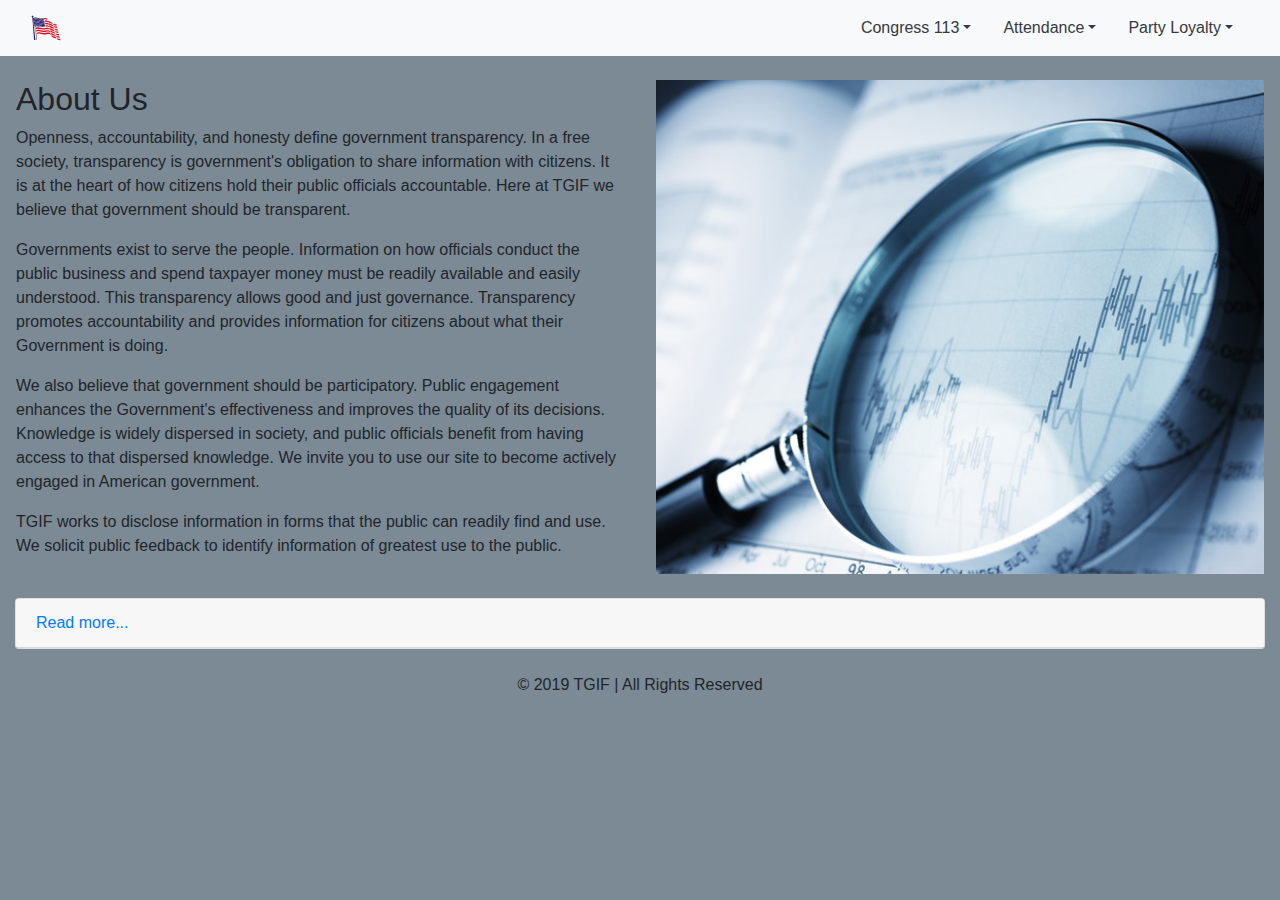
<file: index.html>
<!DOCTYPE html>
<html lang="en">
  <head>
    <meta charset="utf-8" />
    <meta name="viewport" content="width=device-width, initial-scale=1, shrink-to-fit=no" />
    <title>Transparent Government In Fact</title>
    <link
      rel="stylesheet"
      href="https://stackpath.bootstrapcdn.com/bootstrap/4.3.1/css/bootstrap.min.css"
      integrity="sha384-ggOyR0iXCbMQv3Xipma34MD+dH/1fQ784/j6cY/iJTQUOhcWr7x9JvoRxT2MZw1T"
      crossorigin="anonymous"
    />
    <link rel="stylesheet" href="style.css" />
    <link rel="icon" href="img/favicon.png" />
  </head>
  <body>
    <header>
      <nav class="navbar navbar-expand-lg navbar-light bg-light">
        <div class="container">
          <a class="navbar-brand" href="#">
            <img src="./img/logo.svg" class="d-inline-block align-top" alt="logo" />
          </a>
          <button class="navbar-toggler" type="button" data-toggle="collapse" data-target="#navbarSupportedContent">
            <span class="navbar-toggler-icon"></span>
          </button>
          <div class="collapse navbar-collapse" id="navbarSupportedContent">
            <ul class="nav ml-auto">
              <li class="nav-item dropdown">
                <a
                  class="nav-link dropdown-toggle text-dark"
                  data-toggle="dropdown"
                  href="#"
                  role="button"
                  aria-haspopup="true"
                  aria-expanded="false"
                  >Congress 113</a
                >
                <div class="dropdown-menu">
                  <a class="dropdown-item" href="./house-data.html">House</a>
                  <a class="dropdown-item" href="./senate-data.html">Senate</a>
                </div>
              </li>
              <li class="nav-item dropdown">
                <a
                  class="nav-link dropdown-toggle text-dark"
                  data-toggle="dropdown"
                  href="#"
                  role="button"
                  aria-haspopup="true"
                  aria-expanded="false"
                  >Attendance</a
                >
                <div class="dropdown-menu">
                  <a class="dropdown-item" href="./house-attendance.html">House</a>
                  <a class="dropdown-item" href="./senate-attendance.html">Senate</a>
                </div>
              </li>
              <li class="nav-item dropdown">
                <a
                  class="nav-link dropdown-toggle text-dark"
                  data-toggle="dropdown"
                  href="#"
                  role="button"
                  aria-haspopup="true"
                  aria-expanded="false"
                  >Party Loyalty</a
                >
                <div class="dropdown-menu">
                  <a class="dropdown-item" href="./house-loyalty.html">House</a>
                  <a class="dropdown-item" href="./senate-loyalty.html">Senate</a>
                </div>
              </li>
            </ul>
          </div>
        </div>
      </nav>
    </header>
    <main>
      <div class="container">
        <div class="row">
          <div class="col-xl-6 col-lg-6 col-12 pt-4 pb-4 px-3">
            <h2>About Us</h2>
            <p>
              Openness, accountability, and honesty define government transparency. In a free society, transparency is
              government's obligation to share information with citizens. It is at the heart of how citizens hold their public
              officials accountable. Here at TGIF we believe that government should be transparent.
            </p>
            <p>
              Governments exist to serve the people. Information on how officials conduct the public business and spend taxpayer
              money must be readily available and easily understood. This transparency allows good and just governance.
              Transparency promotes accountability and provides information for citizens about what their Government is doing.
            </p>
            <p>
              We also believe that government should be participatory. Public engagement enhances the Government's effectiveness
              and improves the quality of its decisions. Knowledge is widely dispersed in society, and public officials benefit
              from having access to that dispersed knowledge. We invite you to use our site to become actively engaged in American
              government.
            </p>
            <p>
              TGIF works to disclose information in forms that the public can readily find and use. We solicit public feedback to
              identify information of greatest use to the public.
            </p>
          </div>
          <div class="col-xl-6 col-lg-6 col-12 py-4 px-3">
            <div class="main-img"></div>
          </div>
        </div>
        <div id="accordion">
          <div class="card">
            <div class="card-header">
              <a class="card-link" data-toggle="collapse" href="#collapseOne"> Read more... </a>
            </div>
            <div id="collapseOne" class="collapse" data-parent="#accordion">
              <div class="card-body">
                <h3>Background History of Government Transparency</h3>
                <p>
                  In the West, the idea that government should be open to public scrutiny and susceptible to public opinion dates
                  back at least to the time of the Enlightenment, when many philosophes made an attack on absolutist doctrine of
                  state secrecy, a core part of their intellectual project. The passage of formal legislative instruments to this
                  end can also be traced to this time with Sweden, for example, (which then included Finland as a Swedish-governed
                  territory) enacting free press legislation as part of its constitution (Freedom of the Press Act, 1766). This
                  approach, and that of the philosophes more broadly, is strongly related to recent historiography on the
                  eighteenth-century public sphere.
                </p>
                <p>
                  Influenced by Enlightenment thought, the revolutions in America (1776) and France (1789), freedom of the press
                  enshrined provisions and requirements for public budgetary accounting and freedom of the press in constitutional
                  articles. In the nineteenth century, attempts by Metternichean statesmen to row back on these measures were
                  vigorously opposed by a number of eminent liberal politicians and writers, Bentham, Mill and Acton prominent
                  among the latter.
                </p>
                <p>
                  Open government is widely seen to be a key hallmark of contemporary democratic practice and is often linked to
                  the passing of freedom of information legislation. Scandinavian countries claim to have adopted the first
                  freedom of information legislation, dating the origins of its modern provisions to the eighteenth century and
                  Finland continuing the presumption of openness after gaining independence in 1917, passing its Act on Publicity
                  of Official Documents in 1951 (superseded by new legislation in 1999).
                </p>
                <p>
                  The United States passed its Freedom of Information Act (FOIA) in 1966, FOIAs, Access to Information Acts (AIAs)
                  or equivalent laws were passed in Denmark and Norway in 1970.
                </p>
              </div>
            </div>
          </div>
        </div>
      </div>
      <div class="container">
        <footer>
          <p class="text-center py-4">&copy; 2019 TGIF &#124; All Rights Reserved</p>
        </footer>
      </div>
    </main>

    <script
      src="https://code.jquery.com/jquery-3.3.1.slim.min.js"
      integrity="sha384-q8i/X+965DzO0rT7abK41JStQIAqVgRVzpbzo5smXKp4YfRvH+8abtTE1Pi6jizo"
      crossorigin="anonymous"
    ></script>
    <script
      src="https://cdnjs.cloudflare.com/ajax/libs/popper.js/1.14.7/umd/popper.min.js"
      integrity="sha384-UO2eT0CpHqdSJQ6hJty5KVphtPhzWj9WO1clHTMGa3JDZwrnQq4sF86dIHNDz0W1"
      crossorigin="anonymous"
    ></script>
    <script
      src="https://stackpath.bootstrapcdn.com/bootstrap/4.3.1/js/bootstrap.min.js"
      integrity="sha384-JjSmVgyd0p3pXB1rRibZUAYoIIy6OrQ6VrjIEaFf/nJGzIxFDsf4x0xIM+B07jRM"
      crossorigin="anonymous"
    ></script>
  </body>
</html>
</file>
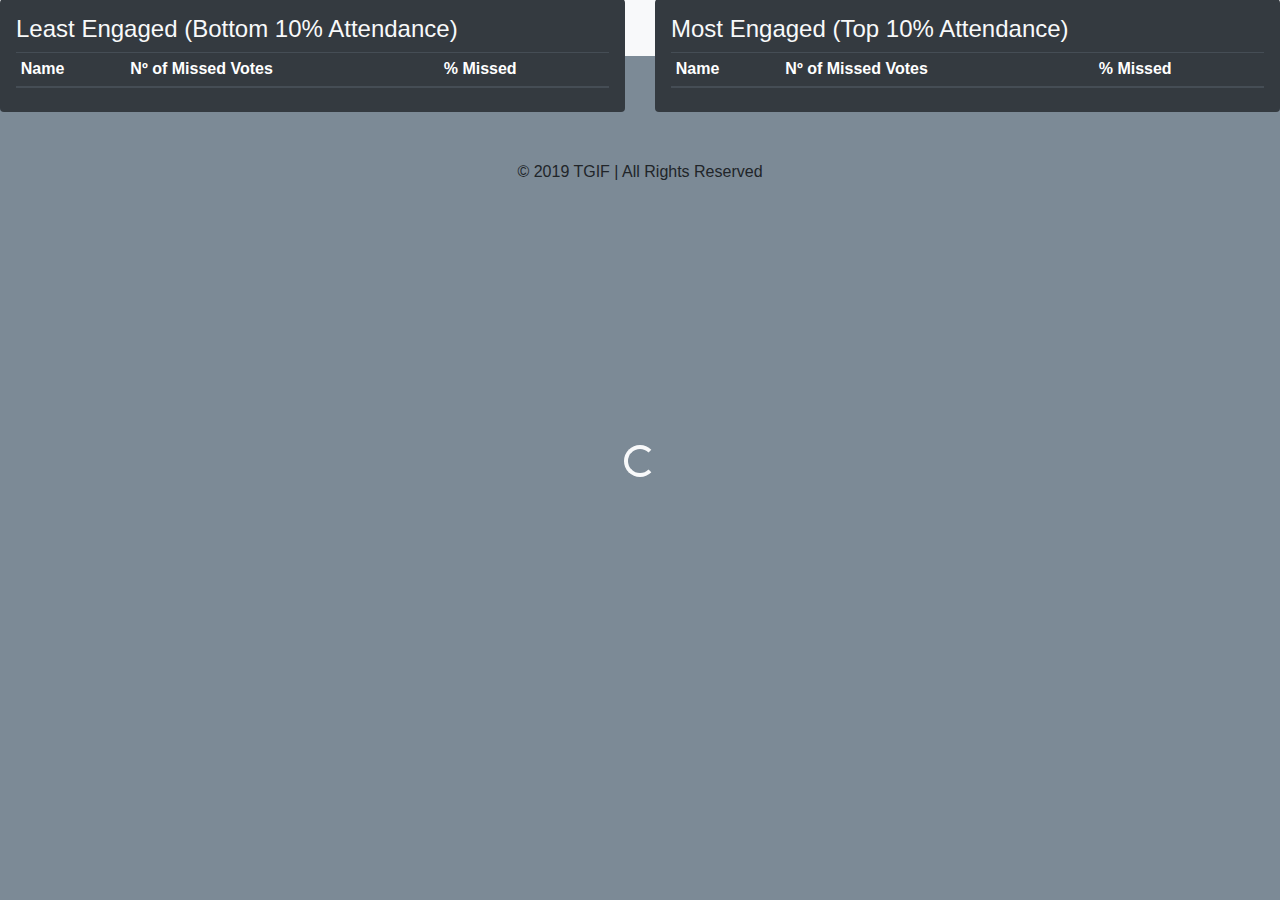
<file: house-attendance.html>
<!DOCTYPE html>
<html lang="en">
  <head>
    <meta charset="utf-8" />
    <meta name="viewport" content="width=device-width, initial-scale=1, shrink-to-fit=no" />
    <title>House Attendance</title>
    <link
      rel="stylesheet"
      href="https://stackpath.bootstrapcdn.com/bootstrap/4.3.1/css/bootstrap.min.css"
      integrity="sha384-ggOyR0iXCbMQv3Xipma34MD+dH/1fQ784/j6cY/iJTQUOhcWr7x9JvoRxT2MZw1T"
      crossorigin="anonymous"
    />
    <link rel="stylesheet" href="style.css" />
    <link rel="icon" href="img/favicon.png" />
  </head>
  <body>
    <header>
      <nav class="navbar navbar-expand-lg navbar-light bg-light">
        <div class="container">
          <a class="navbar-brand" href="./index.html">
            <img src="./img/logo.svg" class="d-inline-block align-top" alt="logo" />
          </a>
          <button class="navbar-toggler" type="button" data-toggle="collapse" data-target="#navbarSupportedContent">
            <span class="navbar-toggler-icon"></span>
          </button>
          <div class="collapse navbar-collapse" id="navbarSupportedContent">
            <ul class="nav ml-auto">
              <li class="nav-item dropdown">
                <a
                  class="nav-link dropdown-toggle text-dark"
                  data-toggle="dropdown"
                  href="#"
                  role="button"
                  aria-haspopup="true"
                  aria-expanded="false"
                  >Congress 113</a
                >
                <div class="dropdown-menu">
                  <a class="dropdown-item" href="./house-data.html">House</a>
                  <a class="dropdown-item" href="./senate-data.html">Senate</a>
                </div>
              </li>
              <li class="nav-item dropdown">
                <a
                  class="nav-link dropdown-toggle text-dark"
                  data-toggle="dropdown"
                  href="#"
                  role="button"
                  aria-haspopup="true"
                  aria-expanded="false"
                  >Attendance</a
                >
                <div class="dropdown-menu">
                  <a class="dropdown-item" href="#">House</a>
                  <a class="dropdown-item" href="./senate-attendance.html">Senate</a>
                </div>
              </li>
              <li class="nav-item dropdown">
                <a
                  class="nav-link dropdown-toggle text-dark"
                  data-toggle="dropdown"
                  href="#"
                  role="button"
                  aria-haspopup="true"
                  aria-expanded="false"
                  >Party Loyalty</a
                >
                <div class="dropdown-menu">
                  <a class="dropdown-item" href="./house-loyalty.html">House</a>
                  <a class="dropdown-item" href="./senate-loyalty.html">Senate</a>
                </div>
              </li>
            </ul>
          </div>
        </div>
      </nav>
    </header>
    <main>
      <div id="loading-page"></div>
      <div class="container">
        <div class="row  justify-content-between">
          <div class="col-6 pl-0">
            <div class="bg-dark flex-align-center my-4 text-light pt-3 mt-1 rounded p-3">
              <h4>Attendance</h4>
              <p>
                The Constitution specifies that a majority of members constitutes a quorum to do business in each house.
                Representatives and senators rarely force the presence of a quorum by demanding quorum calls; thus, in most cases,
                debates continue even if a majority is not present.
              </p>
              <p>
                The Senate uses roll-call votes; a clerk calls out the names of all the senators, each senator stating "aye" or
                "no" when his or her name is announced. The House reserves roll-call votes for the most formal matters, as a
                roll-call of all 435 representatives takes quite some time; normally, members vote by electronic device. In the
                case of a tie, the motion in question fails. In the Senate, the Vice President may (if present) cast the
                tiebreaking vote.
              </p>
            </div>
          </div>
          <div class="col-6 pr-0 flex-align-center">
            <div class="bg-dark flex-align-center my-4 text-light pt-3 mt-1 rounded p-3">
              <h4>House at a Glance</h4>
              <table class="table table-sm table-dark">
                <thead>
                  <tr>
                    <th>Party</th>
                    <th>Members</th>
                    <th>% Voted with Party</th>
                  </tr>
                </thead>
                <tbody id="at-a-glance"></tbody>
              </table>
            </div>
          </div>
        </div>
        <div class="row justify-content-between">
          <div class="col-6  pl-0">
            <div class="bg-dark flex-align-center my-4 text-light pt-3 mt-1 rounded p-3">
              <h4>Least Engaged (Bottom 10% Attendance)</h4>
              <table class="table table-sm table-dark">
                <thead>
                  <tr>
                    <th>Name</th>
                    <th>Nº of Missed Votes</th>
                    <th>% Missed</th>
                  </tr>
                </thead>
                <tbody id="least-engaged"></tbody>
              </table>
            </div>
          </div>
          <div class="col-6  pr-0">
            <div class="bg-dark flex-align-center my-4 text-light pt-3 mt-1 rounded p-3">
              <h4>Most Engaged (Top 10% Attendance)</h4>
              <table class="table table-sm table-dark">
                <thead>
                  <tr>
                    <th>Name</th>
                    <th>Nº of Missed Votes</th>
                    <th>% Missed</th>
                  </tr>
                </thead>
                <tbody id="most-engaged"></tbody>
              </table>
            </div>
          </div>
        </div>
      </div>
      <div class="container">
        <footer>
          <p class="text-center py-4">&copy; 2019 TGIF &#124; All Rights Reserved</p>
        </footer>
      </div>
    </main>

    <script
      src="https://code.jquery.com/jquery-3.3.1.slim.min.js"
      integrity="sha384-q8i/X+965DzO0rT7abK41JStQIAqVgRVzpbzo5smXKp4YfRvH+8abtTE1Pi6jizo"
      crossorigin="anonymous"
    ></script>
    <script
      src="https://cdnjs.cloudflare.com/ajax/libs/popper.js/1.14.7/umd/popper.min.js"
      integrity="sha384-UO2eT0CpHqdSJQ6hJty5KVphtPhzWj9WO1clHTMGa3JDZwrnQq4sF86dIHNDz0W1"
      crossorigin="anonymous"
    ></script>
    <script
      src="https://stackpath.bootstrapcdn.com/bootstrap/4.3.1/js/bootstrap.min.js"
      integrity="sha384-JjSmVgyd0p3pXB1rRibZUAYoIIy6OrQ6VrjIEaFf/nJGzIxFDsf4x0xIM+B07jRM"
      crossorigin="anonymous"
    ></script>
    <script src="./functionalities.js"></script>
  </body>
</html>
</file>
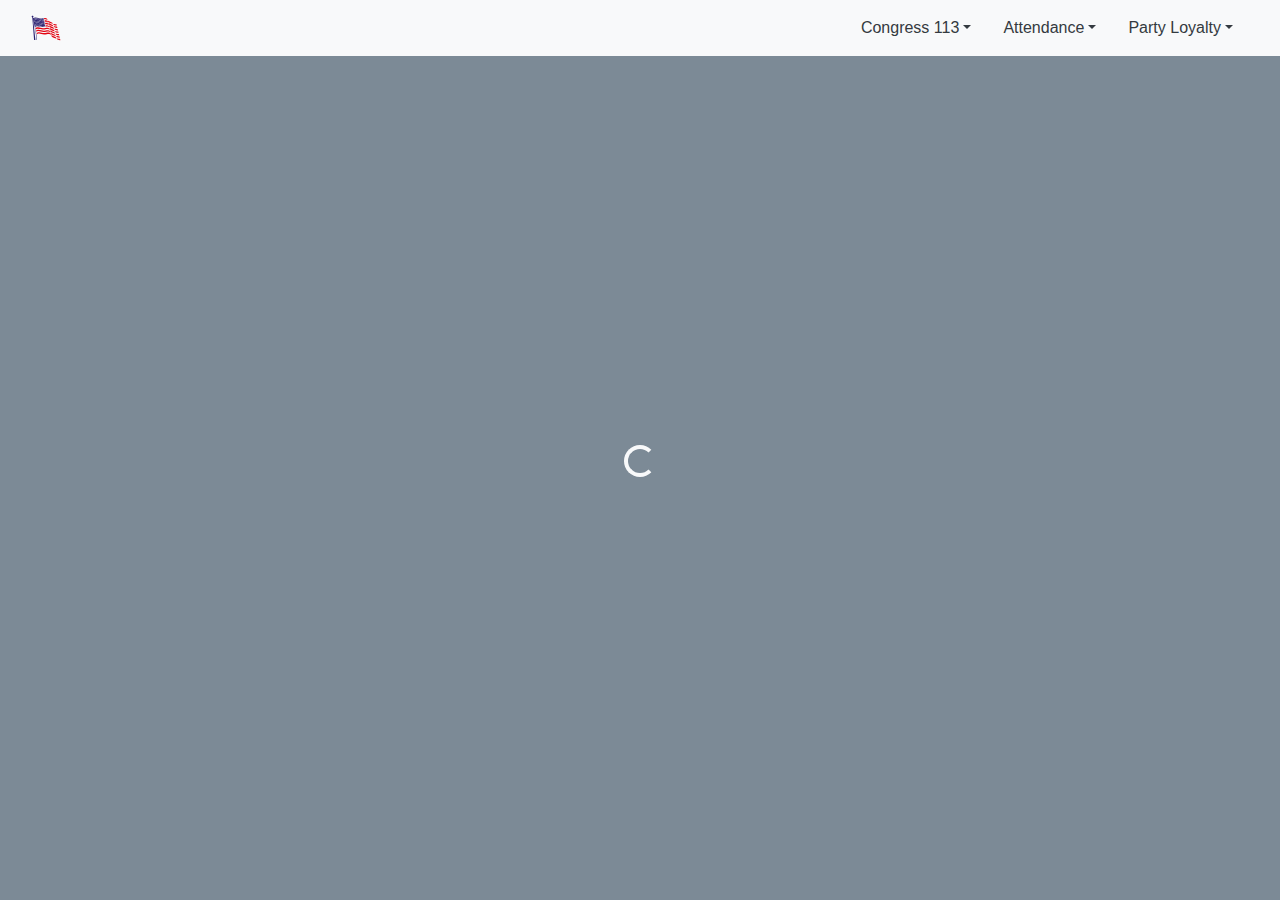
<file: house-data.html>
<!DOCTYPE html>
<html lang="en">
  <head>
    <meta charset="utf-8" />
    <meta name="viewport" content="width=device-width, initial-scale=1, shrink-to-fit=no" />
    <title>House</title>
    <link
      rel="stylesheet"
      href="https://stackpath.bootstrapcdn.com/bootstrap/4.3.1/css/bootstrap.min.css"
      integrity="sha384-ggOyR0iXCbMQv3Xipma34MD+dH/1fQ784/j6cY/iJTQUOhcWr7x9JvoRxT2MZw1T"
      crossorigin="anonymous"
    />
    <link rel="stylesheet" href="style.css" />
    <link rel="icon" href="img/favicon.png" />

  </head>
  <body>
    <header>
      <nav class="navbar navbar-expand-lg navbar-light bg-light">
        <div class="container">
          <a class="navbar-brand" href="./index.html">
            <img src="./img/logo.svg" class="d-inline-block align-top" alt="logo" />
          </a>
          <button class="navbar-toggler" type="button" data-toggle="collapse" data-target="#navbarSupportedContent">
            <span class="navbar-toggler-icon"></span>
          </button>
          <div class="collapse navbar-collapse" id="navbarSupportedContent">
            <ul class="nav ml-auto">
              <li class="nav-item dropdown">
                <a
                  class="nav-link dropdown-toggle text-dark"
                  data-toggle="dropdown"
                  href="#"
                  role="button"
                  aria-haspopup="true"
                  aria-expanded="false"
                  >Congress 113</a
                >
                <div class="dropdown-menu">
                  <a class="dropdown-item" href="#">House</a>
                  <a class="dropdown-item" href="./senate-data.html">Senate</a>
                </div>
              </li>
              <li class="nav-item dropdown">
                <a
                  class="nav-link dropdown-toggle text-dark"
                  data-toggle="dropdown"
                  href="#"
                  role="button"
                  aria-haspopup="true"
                  aria-expanded="false"
                  >Attendance</a
                >
                <div class="dropdown-menu">
                  <a class="dropdown-item" href="./house-attendance.html">House</a>
                  <a class="dropdown-item" href="./senate-attendance.html">Senate</a>
                </div>
              </li>
              <li class="nav-item dropdown">
                <a
                  class="nav-link dropdown-toggle text-dark"
                  data-toggle="dropdown"
                  href="#"
                  role="button"
                  aria-haspopup="true"
                  aria-expanded="false"
                  >Party Loyalty</a
                >
                <div class="dropdown-menu">
                  <a class="dropdown-item" href="./house-loyalty.html">House</a>
                  <a class="dropdown-item" href="./senate-loyalty.html">Senate</a>
                </div>
              </li>
            </ul>
          </div>
        </div>
      </nav>
    </header>
    <main>
        <div id="loading-page"></div>
      <div class="container">
        <div class="row">
          <div class="col-12  flex-align-center my-4 bg-dark text-light pt-3 mt-1 rounded">
            <h3>Congressmen</h3>
            <p>
              The major power of the House is to pass federal legislation that affects the entire country, although its bills must
              also be passed by the Senate and further agreed to by the U.S. President before becoming law (unless both the House
              and Senate re-pass the legislation with a two-thirds majority in each chamber). The House has some exclusive powers:
              the power to initiate revenue bills, to impeach officials (impeached officials are subsequently tried in the
              Senate), and to elect the U.S. President in case there is no majority in the Electoral College.
            </p>
            <p>
              Each U.S. state is represented in the House in proportion to its population as measured in the census, but every
              state is entitled to at least one representative.
            </p>
          </div>
        </div>
        <div class="row">
          <div class="col-12 bg-dark text-light filters rounded-top">
            <div class="checkboxes">
              <p>Filter by Party:</p>
              <input type="checkbox" id="democrats"/>Democrats
              <input type="checkbox" id="republicans"/>Republicans
              <input type="checkbox" id="independents"/>Independents
            </div>
            <div class="state-select">
              <select id="states">
              </select>
              
            </div>
          </div>
        </div>
            <div class="row">
              <div class="col-12 bg-dark text-light rounded-bottom">
            <table id="mainTable" class="table table-sm table-dark"></table>
            </div>
            </div>
          </div>
        </div>
      </div>
      <div class="container">
          <footer>
            <p class="text-center py-4">&copy; 2019 TGIF &#124; All Rights Reserved</p>
          </footer>
        </div>
    </main>
    
    <script src="functionalities.js"></script>
    <script
      src="https://code.jquery.com/jquery-3.3.1.slim.min.js"
      integrity="sha384-q8i/X+965DzO0rT7abK41JStQIAqVgRVzpbzo5smXKp4YfRvH+8abtTE1Pi6jizo"
      crossorigin="anonymous"
    ></script>
    <script
      src="https://cdnjs.cloudflare.com/ajax/libs/popper.js/1.14.7/umd/popper.min.js"
      integrity="sha384-UO2eT0CpHqdSJQ6hJty5KVphtPhzWj9WO1clHTMGa3JDZwrnQq4sF86dIHNDz0W1"
      crossorigin="anonymous"
    ></script>
    <script
      src="https://stackpath.bootstrapcdn.com/bootstrap/4.3.1/js/bootstrap.min.js"
      integrity="sha384-JjSmVgyd0p3pXB1rRibZUAYoIIy6OrQ6VrjIEaFf/nJGzIxFDsf4x0xIM+B07jRM"
      crossorigin="anonymous"
    ></script>
  </body>
</html>
</file>
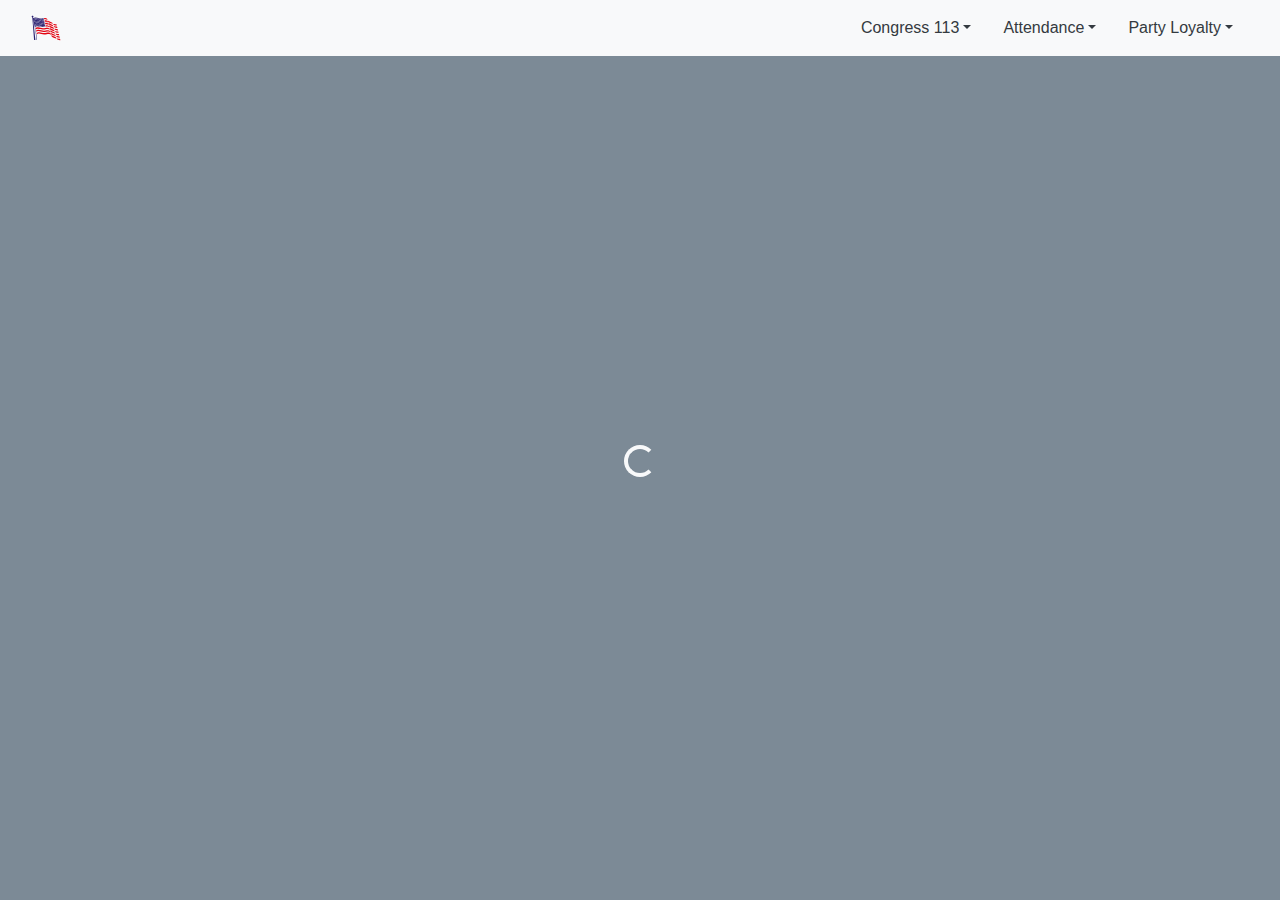
<file: house-loyalty.html>
<!DOCTYPE html>
<html lang="en">
  <head>
    <meta charset="utf-8" />
    <meta name="viewport" content="width=device-width, initial-scale=1, shrink-to-fit=no" />
    <title>House Loyalty</title>
    <link
      rel="stylesheet"
      href="https://stackpath.bootstrapcdn.com/bootstrap/4.3.1/css/bootstrap.min.css"
      integrity="sha384-ggOyR0iXCbMQv3Xipma34MD+dH/1fQ784/j6cY/iJTQUOhcWr7x9JvoRxT2MZw1T"
      crossorigin="anonymous"
    />
    <link rel="stylesheet" href="style.css" />
    <link rel="icon" href="img/favicon.png" />
  </head>
  <body>
    <header>
      <nav class="navbar navbar-expand-lg navbar-light bg-light">
        <div class="container">
          <a class="navbar-brand" href="./index.html">
            <img src="./img/logo.svg" class="d-inline-block align-top" alt="logo" />
          </a>
          <button class="navbar-toggler" type="button" data-toggle="collapse" data-target="#navbarSupportedContent">
            <span class="navbar-toggler-icon"></span>
          </button>
          <div class="collapse navbar-collapse" id="navbarSupportedContent">
            <ul class="nav ml-auto">
              <li class="nav-item dropdown">
                <a
                  class="nav-link dropdown-toggle text-dark"
                  data-toggle="dropdown"
                  href="#"
                  role="button"
                  aria-haspopup="true"
                  aria-expanded="false"
                  >Congress 113</a
                >
                <div class="dropdown-menu">
                  <a class="dropdown-item" href="./house-data.html">House</a>
                  <a class="dropdown-item" href="./senate-data.html">Senate</a>
                </div>
              </li>
              <li class="nav-item dropdown">
                <a
                  class="nav-link dropdown-toggle text-dark"
                  data-toggle="dropdown"
                  href="#"
                  role="button"
                  aria-haspopup="true"
                  aria-expanded="false"
                  >Attendance</a
                >
                <div class="dropdown-menu">
                  <a class="dropdown-item" href="./house-attendance.html">House</a>
                  <a class="dropdown-item" href="./senate-attendance.html">Senate</a>
                </div>
              </li>
              <li class="nav-item dropdown">
                <a
                  class="nav-link dropdown-toggle text-dark"
                  data-toggle="dropdown"
                  href="#"
                  role="button"
                  aria-haspopup="true"
                  aria-expanded="false"
                  >Party Loyalty</a
                >
                <div class="dropdown-menu">
                  <a class="dropdown-item" href="#">House</a>
                  <a class="dropdown-item" href="./senate-loyalty.html">Senate</a>
                </div>
              </li>
            </ul>
          </div>
        </div>
      </nav>
    </header>
    <main>
      <div id="loading-page"></div>
      <div class="container">
        <div class="row justify-content-between">
          <div class="col-6 pl-0 flex-align-center">
            <div class="bg-dark flex-align-center my-4 text-light pt-3 mt-1 rounded p-3">
              <h4>Party Loyalty</h4>
              <p>
                Those who consider themselves to be strong partisans, strong Democrats and strong Republicans respectively, tend
                to be the most faithful in voting for their party's nominee for office and legislation that backs their party's
                agenda.
              </p>
            </div>
          </div>
          <div class="col-6 pr-0">
            <div class="bg-dark flex-align-center my-4 text-light pt-3 mt-1 rounded p-3">
              <h4>House at a Glance</h4>
              <table class="table table-sm table-dark">
                <thead>
                  <tr>
                    <th>Party</th>
                    <th>Members</th>
                    <th>% Voted with Party</th>
                  </tr>
                </thead>
                <tbody id="at-a-glance"></tbody>
              </table>
            </div>
          </div>
        </div>
        <div class="row justify-content-between">
          <div class="col-6  pl-0">
            <div class="bg-dark flex-align-center my-4 text-light pt-3 mt-1 rounded p-3">
              <h4>Least Loyal (Bottom 10% Loyalty)</h4>
              <table class="table table-sm table-dark">
                <thead>
                  <tr>
                    <th>Name</th>
                    <th>Nº of Total Votes</th>
                    <th>% Party Votes</th>
                  </tr>
                </thead>
                <tbody id="least-loyal"></tbody>
              </table>
            </div>
          </div>
          <div class="col-6  pr-0">
            <div class="bg-dark flex-align-center my-4 text-light pt-3 mt-1 rounded p-3">
              <h4>Most Loyal (Top 10% Loyalty)</h4>
              <table class="table table-sm table-dark">
                <thead>
                  <tr>
                    <th>Name</th>
                    <th>Nº of Total Votes</th>
                    <th>% Party Votes</th>
                  </tr>
                </thead>
                <tbody id="most-loyal"></tbody>
              </table>
            </div>
          </div>
        </div>
      </div>
      <div class="container">
        <footer>
          <p class="text-center py-4">&copy; 2019 TGIF &#124; All Rights Reserved</p>
        </footer>
      </div>
    </main>
    <script src="functionalities.js"></script>
    <script
      src="https://code.jquery.com/jquery-3.3.1.slim.min.js"
      integrity="sha384-q8i/X+965DzO0rT7abK41JStQIAqVgRVzpbzo5smXKp4YfRvH+8abtTE1Pi6jizo"
      crossorigin="anonymous"
    ></script>
    <script
      src="https://cdnjs.cloudflare.com/ajax/libs/popper.js/1.14.7/umd/popper.min.js"
      integrity="sha384-UO2eT0CpHqdSJQ6hJty5KVphtPhzWj9WO1clHTMGa3JDZwrnQq4sF86dIHNDz0W1"
      crossorigin="anonymous"
    ></script>
    <script
      src="https://stackpath.bootstrapcdn.com/bootstrap/4.3.1/js/bootstrap.min.js"
      integrity="sha384-JjSmVgyd0p3pXB1rRibZUAYoIIy6OrQ6VrjIEaFf/nJGzIxFDsf4x0xIM+B07jRM"
      crossorigin="anonymous"
    ></script>
  </body>
</html>
</file>
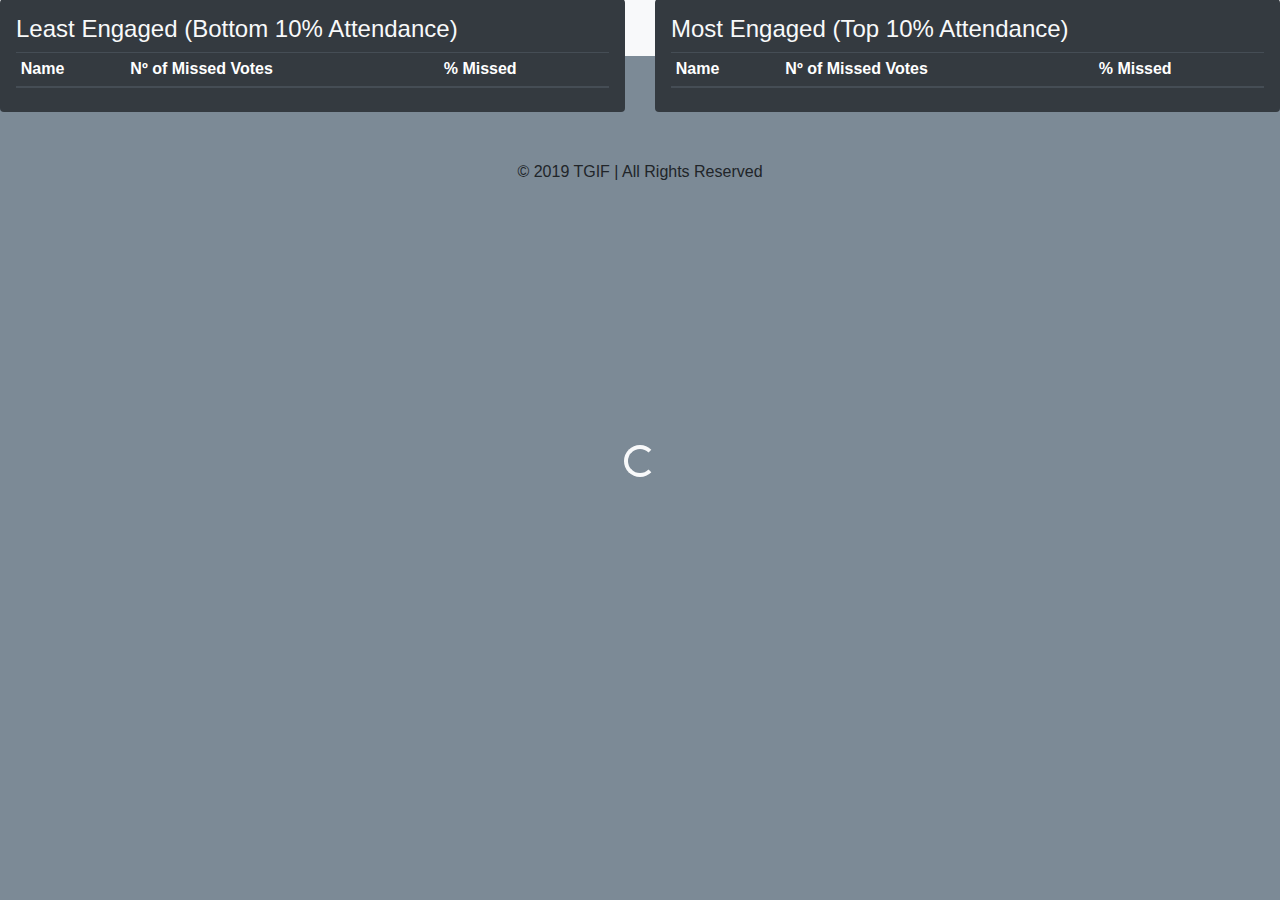
<file: senate-attendance.html>
<!DOCTYPE html>
<html lang="en">
  <head>
    <meta charset="utf-8" />
    <meta name="viewport" content="width=device-width, initial-scale=1, shrink-to-fit=no" />
    <title>Senate Attendance</title>
    <link
      rel="stylesheet"
      href="https://stackpath.bootstrapcdn.com/bootstrap/4.3.1/css/bootstrap.min.css"
      integrity="sha384-ggOyR0iXCbMQv3Xipma34MD+dH/1fQ784/j6cY/iJTQUOhcWr7x9JvoRxT2MZw1T"
      crossorigin="anonymous"
    />
    <link rel="stylesheet" href="style.css" />
    <link rel="icon" href="img/favicon.png" />
  </head>
  <body>
    <header>
      <nav class="navbar navbar-expand-lg navbar-light bg-light">
        <div class="container">
          <a class="navbar-brand" href="./index.html">
            <img src="./img/logo.svg" class="d-inline-block align-top" alt="logo" />
          </a>
          <button class="navbar-toggler" type="button" data-toggle="collapse" data-target="#navbarSupportedContent">
            <span class="navbar-toggler-icon"></span>
          </button>
          <div class="collapse navbar-collapse" id="navbarSupportedContent">
            <ul class="nav ml-auto">
              <li class="nav-item dropdown">
                <a
                  class="nav-link dropdown-toggle text-dark"
                  data-toggle="dropdown"
                  href="#"
                  role="button"
                  aria-haspopup="true"
                  aria-expanded="false"
                  >Congress 113</a
                >
                <div class="dropdown-menu">
                  <a class="dropdown-item" href="./house-data.html">House</a>
                  <a class="dropdown-item" href="./senate-data.html">Senate</a>
                </div>
              </li>
              <li class="nav-item dropdown">
                <a
                  class="nav-link dropdown-toggle text-dark"
                  data-toggle="dropdown"
                  href="#"
                  role="button"
                  aria-haspopup="true"
                  aria-expanded="false"
                  >Attendance</a
                >
                <div class="dropdown-menu">
                  <a class="dropdown-item" href="./house-attendance.html">House</a>
                  <a class="dropdown-item" href="#">Senate</a>
                </div>
              </li>
              <li class="nav-item dropdown">
                <a
                  class="nav-link dropdown-toggle text-dark"
                  data-toggle="dropdown"
                  href="#"
                  role="button"
                  aria-haspopup="true"
                  aria-expanded="false"
                  >Party Loyalty</a
                >
                <div class="dropdown-menu">
                  <a class="dropdown-item" href="./house-loyalty.html">House</a>
                  <a class="dropdown-item" href="./senate-loyalty.html">Senate</a>
                </div>
              </li>
            </ul>
          </div>
        </div>
      </nav>
    </header>
    <main>
      <div id="loading-page"></div>
      <div class="container">
        <div class="row justify-content-between">
          <div class="col-6 pl-0">
            <div class="bg-dark flex-align-center my-4 text-light pt-3 mt-1 rounded p-3">
              <h4>Attendance</h4>
              <p>
                The Constitution specifies that a majority of members constitutes a quorum to do business in each house.
                Representatives and senators rarely force the presence of a quorum by demanding quorum calls; thus, in most cases,
                debates continue even if a majority is not present.
              </p>
              <p>
                The Senate uses roll-call votes; a clerk calls out the names of all the senators, each senator stating "aye" or
                "no" when his or her name is announced. The House reserves roll-call votes for the most formal matters, as a
                roll-call of all 435 representatives takes quite some time; normally, members vote by electronic device. In the
                case of a tie, the motion in question fails. In the Senate, the Vice President may (if present) cast the
                tiebreaking vote.
              </p>
            </div>
          </div>
          <div class="col-6 pr-0 flex-align-center">
            <div class="bg-dark flex-align-center my-4 text-light pt-3 mt-1 rounded p-3">
              <h4>Senate at a Glance</h4>
              <table class="table table-sm table-dark">
                <thead>
                  <tr>
                    <th>Party</th>
                    <th>Members</th>
                    <th>% Voted with Party</th>
                  </tr>
                </thead>
                <tbody id="at-a-glance"></tbody>
              </table>
            </div>
          </div>
        </div>
        <div class="row justify-content-between">
          <div class="col-6  pl-0">
            <div class="bg-dark flex-align-center my-4 text-light pt-3 mt-1 rounded p-3">
              <h4>Least Engaged (Bottom 10% Attendance)</h4>
              <table class="table table-sm table-dark">
                <thead>
                  <tr>
                    <th>Name</th>
                    <th>Nº of Missed Votes</th>
                    <th>% Missed</th>
                  </tr>
                </thead>
                <tbody id="least-engaged"></tbody>
              </table>
            </div>
          </div>
          <div class="col-6  pr-0">
            <div class="bg-dark flex-align-center my-4 text-light pt-3 mt-1 rounded p-3">
              <h4>Most Engaged (Top 10% Attendance)</h4>
              <table class="table table-sm table-dark">
                <thead>
                  <tr>
                    <th>Name</th>
                    <th>Nº of Missed Votes</th>
                    <th>% Missed</th>
                  </tr>
                </thead>
                <tbody id="most-engaged"></tbody>
              </table>
            </div>
          </div>
        </div>
      </div>
      <div class="container">
        <footer>
          <p class="text-center py-4">&copy; 2019 TGIF &#124; All Rights Reserved</p>
        </footer>
      </div>
    </main>
    <script
      src="https://code.jquery.com/jquery-3.3.1.slim.min.js"
      integrity="sha384-q8i/X+965DzO0rT7abK41JStQIAqVgRVzpbzo5smXKp4YfRvH+8abtTE1Pi6jizo"
      crossorigin="anonymous"
    ></script>
    <script
      src="https://cdnjs.cloudflare.com/ajax/libs/popper.js/1.14.7/umd/popper.min.js"
      integrity="sha384-UO2eT0CpHqdSJQ6hJty5KVphtPhzWj9WO1clHTMGa3JDZwrnQq4sF86dIHNDz0W1"
      crossorigin="anonymous"
    ></script>
    <script
      src="https://stackpath.bootstrapcdn.com/bootstrap/4.3.1/js/bootstrap.min.js"
      integrity="sha384-JjSmVgyd0p3pXB1rRibZUAYoIIy6OrQ6VrjIEaFf/nJGzIxFDsf4x0xIM+B07jRM"
      crossorigin="anonymous"
    ></script>
    <script src="functionalities.js"></script>
  </body>
</html>
</file>
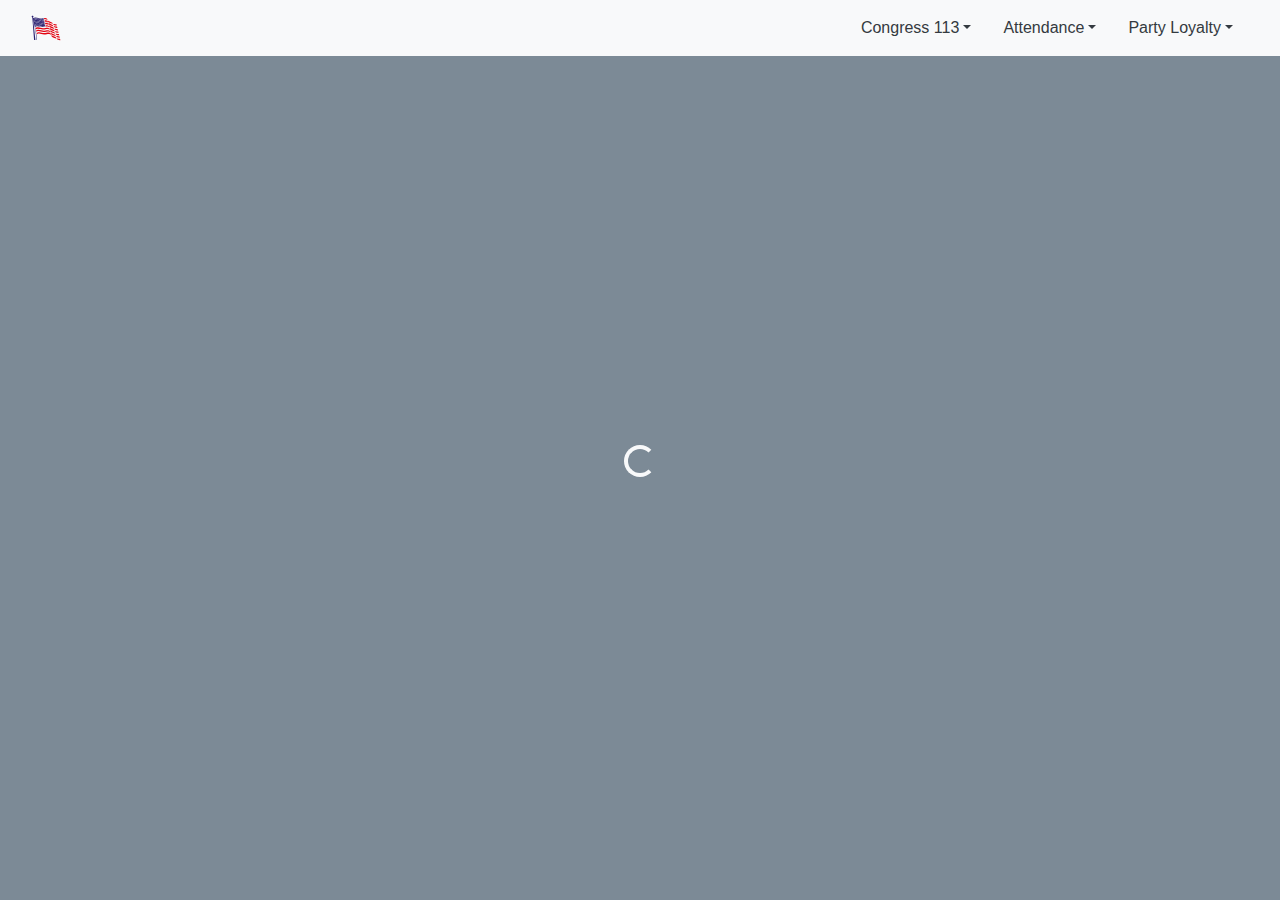
<file: senate-data.html>
<!DOCTYPE html>
<html lang="en">
  <head>
    <meta charset="utf-8" />
    <meta name="viewport" content="width=device-width, initial-scale=1, shrink-to-fit=no" />
    <title>Senate</title>
    <link
      rel="stylesheet"
      href="https://stackpath.bootstrapcdn.com/bootstrap/4.3.1/css/bootstrap.min.css"
      integrity="sha384-ggOyR0iXCbMQv3Xipma34MD+dH/1fQ784/j6cY/iJTQUOhcWr7x9JvoRxT2MZw1T"
      crossorigin="anonymous"
    />
    <link rel="stylesheet" href="style.css" />
    <link rel="icon" href="img/favicon.png" />
  </head>
  <body>
    <header>
      <nav class="navbar navbar-expand-lg navbar-light bg-light">
        <div class="container">
          <a class="navbar-brand" href="./index.html">
            <img src="./img/logo.svg" class="d-inline-block align-top" alt="logo" />
          </a>
          <button class="navbar-toggler" type="button" data-toggle="collapse" data-target="#navbarSupportedContent">
            <span class="navbar-toggler-icon"></span>
          </button>
          <div class="collapse navbar-collapse" id="navbarSupportedContent">
            <ul class="nav ml-auto">
              <li class="nav-item dropdown">
                <a
                  class="nav-link dropdown-toggle text-dark"
                  data-toggle="dropdown"
                  href="#"
                  role="button"
                  aria-haspopup="true"
                  aria-expanded="false"
                  >Congress 113</a
                >
                <div class="dropdown-menu">
                  <a class="dropdown-item" href="./house-data.html">House</a>
                  <a class="dropdown-item" href="#">Senate</a>
                </div>
              </li>
              <li class="nav-item dropdown">
                <a
                  class="nav-link dropdown-toggle text-dark"
                  data-toggle="dropdown"
                  href="#"
                  role="button"
                  aria-haspopup="true"
                  aria-expanded="false"
                  >Attendance</a
                >
                <div class="dropdown-menu">
                  <a class="dropdown-item" href="./house-attendance.html">House</a>
                  <a class="dropdown-item" href="./senate-attendance.html">Senate</a>
                </div>
              </li>
              <li class="nav-item dropdown">
                <a
                  class="nav-link dropdown-toggle text-dark"
                  data-toggle="dropdown"
                  href="#"
                  role="button"
                  aria-haspopup="true"
                  aria-expanded="false"
                  >Party Loyalty</a
                >
                <div class="dropdown-menu">
                  <a class="dropdown-item" href="./house-loyalty.html">House</a>
                  <a class="dropdown-item" href="./senate-loyalty.html">Senate</a>
                </div>
              </li>
            </ul>
          </div>
        </div>
      </nav>
    </header>
    <main>
      <div id="loading-page"></div>
      <div class="container">
        <div class="row">
          <div class="col-12  flex-align-center my-4 bg-dark text-light pt-3 mt-1 rounded">
            <h3>Senators</h3>
            <p>
              First convened in 1789, the composition and powers of the Senate are established in Article One of the U.S.
              Constitution. Each state is represented by two senators, regardless of population, who serve staggered six-year
              terms. The Senate has several exclusive powers not granted to the House, including consenting to treaties as a
              precondition to their ratification and consenting to or confirming appointments of Cabinet secretaries, federal
              judges, other federal executive officials, military officers, regulatory officials, ambassadors, and other federal
              uniformed officers, as well as trial of federal officials impeached by the House.
            </p>
          </div>
        </div>
        <div class="row">
          <div class="col-12 bg-dark text-light filters rounded-top">
            <div class="checkboxes">
              <p>Filter by Party:</p>
              <input type="checkbox" id="democrats" />Democrats <input type="checkbox" id="republicans" />Republicans
              <input type="checkbox" id="independents" />Independents
            </div>
            <div class="state-select">
              <select id="states"> </select>
            </div>
          </div>
        </div>
        <div class="row">
          <div class="col-12 bg-dark text-light rounded-bottom">
            <table id="mainTable" class="table table-sm table-dark"></table>
          </div>
        </div>
      </div>
      <div class="container">
        <footer>
          <p class="text-center py-4">&copy; 2019 TGIF &#124; All Rights Reserved</p>
        </footer>
      </div>
    </main>
    <script src="functionalities.js"></script>
    <script
      src="https://code.jquery.com/jquery-3.3.1.slim.min.js"
      integrity="sha384-q8i/X+965DzO0rT7abK41JStQIAqVgRVzpbzo5smXKp4YfRvH+8abtTE1Pi6jizo"
      crossorigin="anonymous"
    ></script>
    <script
      src="https://cdnjs.cloudflare.com/ajax/libs/popper.js/1.14.7/umd/popper.min.js"
      integrity="sha384-UO2eT0CpHqdSJQ6hJty5KVphtPhzWj9WO1clHTMGa3JDZwrnQq4sF86dIHNDz0W1"
      crossorigin="anonymous"
    ></script>
    <script
      src="https://stackpath.bootstrapcdn.com/bootstrap/4.3.1/js/bootstrap.min.js"
      integrity="sha384-JjSmVgyd0p3pXB1rRibZUAYoIIy6OrQ6VrjIEaFf/nJGzIxFDsf4x0xIM+B07jRM"
      crossorigin="anonymous"
    ></script>
  </body>
</html>
</file>
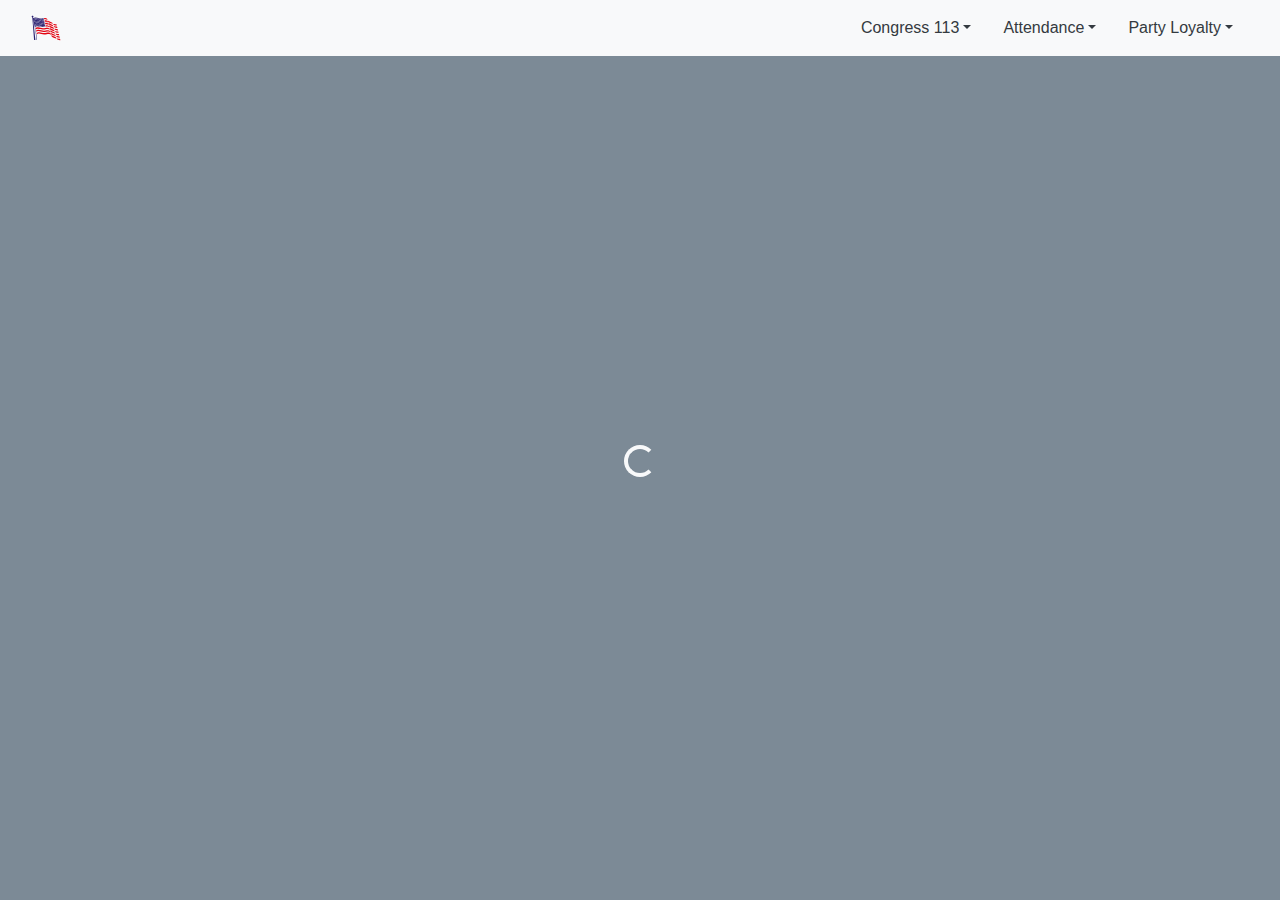
<file: senate-loyalty.html>
<!DOCTYPE html>
<html lang="en">
  <head>
    <meta charset="utf-8" />
    <meta name="viewport" content="width=device-width, initial-scale=1, shrink-to-fit=no" />
    <title>Senate Loyalty</title>
    <link
      rel="stylesheet"
      href="https://stackpath.bootstrapcdn.com/bootstrap/4.3.1/css/bootstrap.min.css"
      integrity="sha384-ggOyR0iXCbMQv3Xipma34MD+dH/1fQ784/j6cY/iJTQUOhcWr7x9JvoRxT2MZw1T"
      crossorigin="anonymous"
    />
    <link rel="stylesheet" href="style.css" />
    <link rel="icon" href="img/favicon.png" />
  </head>
  <body>
    <header>
      <nav class="navbar navbar-expand-lg navbar-light bg-light">
        <div class="container">
          <a class="navbar-brand" href="./index.html">
            <img src="./img/logo.svg" class="d-inline-block align-top" alt="logo" />
          </a>
          <button class="navbar-toggler" type="button" data-toggle="collapse" data-target="#navbarSupportedContent">
            <span class="navbar-toggler-icon"></span>
          </button>
          <div class="collapse navbar-collapse" id="navbarSupportedContent">
            <ul class="nav ml-auto">
              <li class="nav-item dropdown">
                <a
                  class="nav-link dropdown-toggle text-dark"
                  data-toggle="dropdown"
                  href="#"
                  role="button"
                  aria-haspopup="true"
                  aria-expanded="false"
                  >Congress 113</a
                >
                <div class="dropdown-menu">
                  <a class="dropdown-item" href="./house-data.html">House</a>
                  <a class="dropdown-item" href="./senate-data.html">Senate</a>
                </div>
              </li>
              <li class="nav-item dropdown">
                <a
                  class="nav-link dropdown-toggle text-dark"
                  data-toggle="dropdown"
                  href="#"
                  role="button"
                  aria-haspopup="true"
                  aria-expanded="false"
                  >Attendance</a
                >
                <div class="dropdown-menu">
                  <a class="dropdown-item" href="./house-attendance.html">House</a>
                  <a class="dropdown-item" href="./senate-attendance.html">Senate</a>
                </div>
              </li>
              <li class="nav-item dropdown">
                <a
                  class="nav-link dropdown-toggle text-dark"
                  data-toggle="dropdown"
                  href="#"
                  role="button"
                  aria-haspopup="true"
                  aria-expanded="false"
                  >Party Loyalty</a
                >
                <div class="dropdown-menu">
                  <a class="dropdown-item" href="./house-loyalty.html">House</a>
                  <a class="dropdown-item" href="#">Senate</a>
                </div>
              </li>
            </ul>
          </div>
        </div>
      </nav>
    </header>
    <main>
      <div id="loading-page"></div>
      <div class="container">
        <div class="row justify-content-between">
          <div class="col-6 pl-0 flex-align-center">
            <div class="bg-dark flex-align-center my-4 text-light pt-3 mt-1 rounded p-3">
              <h4>Party Loyalty</h4>
              <p>
                Those who consider themselves to be strong partisans, strong Democrats and strong Republicans respectively, tend
                to be the most faithful in voting for their party's nominee for office and legislation that backs their party's
                agenda.
              </p>
            </div>
          </div>
          <div class="col-6 pr-0">
            <div class="bg-dark flex-align-center my-4 text-light pt-3 mt-1 rounded p-3">
              <h4>Senate at a Glance</h4>
              <table class="table table-sm table-dark">
                <thead>
                  <tr>
                    <th>Party</th>
                    <th>Members</th>
                    <th>% Voted with Party</th>
                  </tr>
                </thead>
                <tbody id="at-a-glance"></tbody>
              </table>
            </div>
          </div>
        </div>
        <div class="row justify-content-between">
          <div class="col-6 pl-0">
            <div class="bg-dark flex-align-center my-4 text-light pt-3 mt-1 rounded p-3">
              <h4>Least Loyal (Bottom 10% Loyalty)</h4>
              <table class="table table-sm table-dark">
                <thead>
                  <tr>
                    <th>Name</th>
                    <th>Nº of Total Votes</th>
                    <th>% Party Votes</th>
                  </tr>
                </thead>
                <tbody id="least-loyal"></tbody>
              </table>
            </div>
          </div>
          <div class="col-6 pr-0">
            <div class="bg-dark flex-align-center my-4 text-light pt-3 mt-1 rounded p-3">
              <h4>Most Loyal (Top 10% Loyalty)</h4>
              <table class="table table-sm table-dark">
                <thead>
                  <tr>
                    <th>Name</th>
                    <th>Nº of Total Votes</th>
                    <th>% Party Votes</th>
                  </tr>
                </thead>
                <tbody id="most-loyal"></tbody>
              </table>
            </div>
          </div>
        </div>
      </div>
      <div class="container">
        <footer>
          <p class="text-center py-4">&copy; 2019 TGIF &#124; All Rights Reserved</p>
        </footer>
      </div>
    </main>
    <script src="functionalities.js"></script>
    <script
      src="https://code.jquery.com/jquery-3.3.1.slim.min.js"
      integrity="sha384-q8i/X+965DzO0rT7abK41JStQIAqVgRVzpbzo5smXKp4YfRvH+8abtTE1Pi6jizo"
      crossorigin="anonymous"
    ></script>
    <script
      src="https://cdnjs.cloudflare.com/ajax/libs/popper.js/1.14.7/umd/popper.min.js"
      integrity="sha384-UO2eT0CpHqdSJQ6hJty5KVphtPhzWj9WO1clHTMGa3JDZwrnQq4sF86dIHNDz0W1"
      crossorigin="anonymous"
    ></script>
    <script
      src="https://stackpath.bootstrapcdn.com/bootstrap/4.3.1/js/bootstrap.min.js"
      integrity="sha384-JjSmVgyd0p3pXB1rRibZUAYoIIy6OrQ6VrjIEaFf/nJGzIxFDsf4x0xIM+B07jRM"
      crossorigin="anonymous"
    ></script>
  </body>
</html>
</file>
<file: style.css>
body {
  background: #7c8a96;
}

/*NAVBAR*/
.navbar-brand {
  font-size: 18px;
}

.navbar a {
  font-weight: 300;
}

/*LOGO*/
.navbar-brand img {
  width: 30px;
}

/*IMAGE*/
.main-img {
  background-image: url("./img/transparencia.jpg");
  background-repeat: no-repeat;
  min-height: 100%;
  background-size: cover;
}

/*MOBILE MENU*/
.navbar-dark .navbar-toggler {
  border: none;
}

.flex-align-center {
  display: flex;
  justify-content: center;
  flex-direction: column;
  flex-grow: 1;
}

.checkboxes {
  display: flex;
  padding-top: 16px;
}

.state-select {
  margin-top: 16px;
}

input[type="checkbox"] {
  margin-top: 4px;
  margin-left: 5px;
  margin-right: 2px;
}

.filters {
  display: flex;
  justify-content: space-between;
}

@media (min-width: 1200px) {
  .container {
    max-width: 1280px;
  }
}
.table {
  margin-bottom: 8px;
}

#loading-page {
  display: flex;
  justify-content: center;
  height: 90vh;
  align-items: center;
  z-index: 3;
  margin-bottom: -100%;
}
</file>
